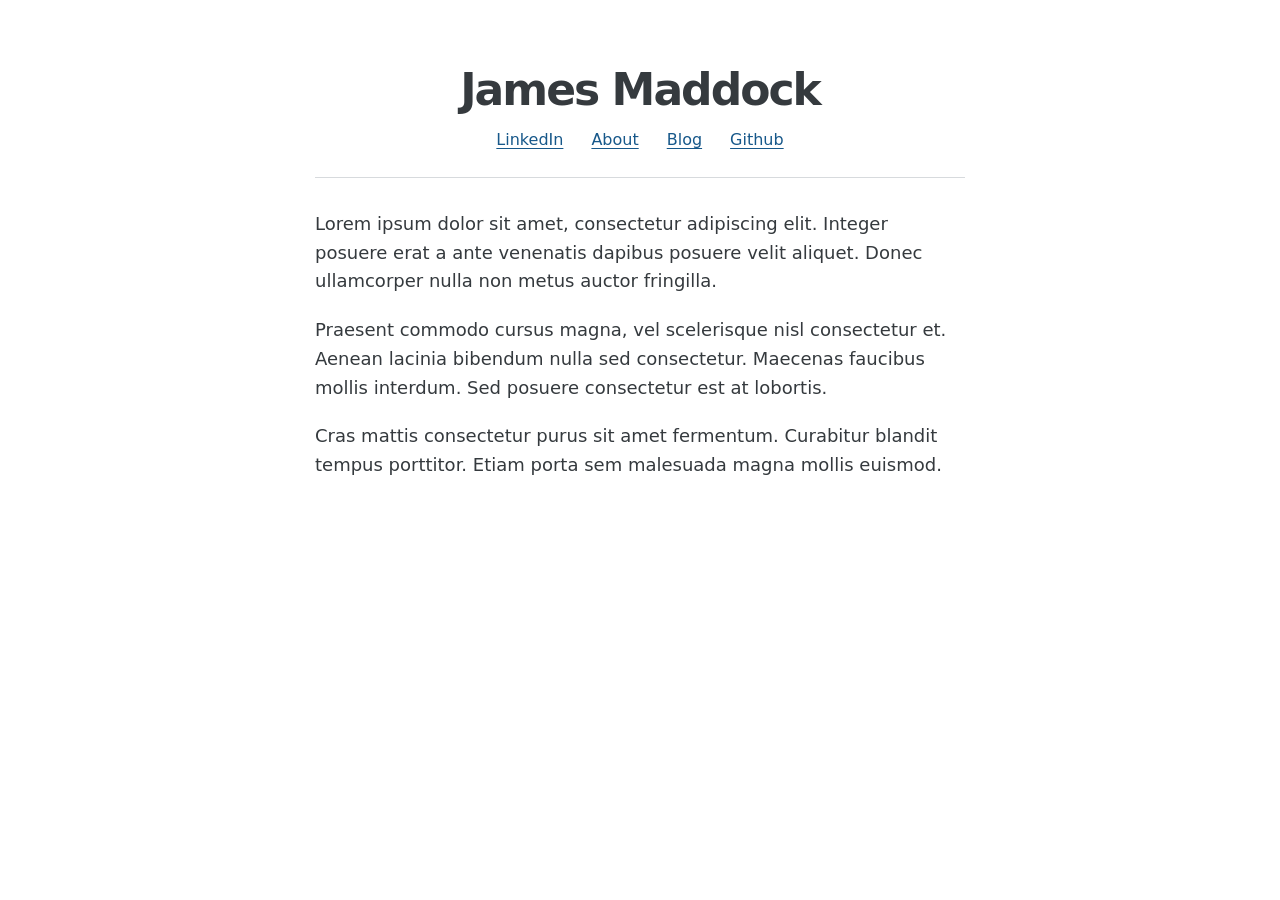
<file: index.html>
<!doctype html>
<html lang="en">
<head>
  <meta charset="utf-8">
  <meta name="viewport" content="width=device-width, initial-scale=1">
  <title>James Maddock</title>
  <link rel="stylesheet" href="./style.css">
</head>
<body>
  <header>
    <h1><a class="name" href="./index.html">James Maddock</a></h1>
    <nav aria-label="Main navigation">
      <a href="https://www.linkedin.com/in/james-maddock/">LinkedIn</a>
      <a href="./about.html">About</a>
      <a href="./blog.html">Blog</a>
      <a href="https://github.com/jmasaki24">Github</a>
    </nav>
  </header>
  <main>
    <p>Lorem ipsum dolor sit amet, consectetur adipiscing elit. Integer posuere erat a ante venenatis dapibus posuere velit aliquet. Donec ullamcorper nulla non metus auctor fringilla.</p>
    <p>Praesent commodo cursus magna, vel scelerisque nisl consectetur et. Aenean lacinia bibendum nulla sed consectetur. Maecenas faucibus mollis interdum. Sed posuere consectetur est at lobortis.</p>
    <p>Cras mattis consectetur purus sit amet fermentum. Curabitur blandit tempus porttitor. Etiam porta sem malesuada magna mollis euismod.</p>
  </main>
</body>
</html>
</file>
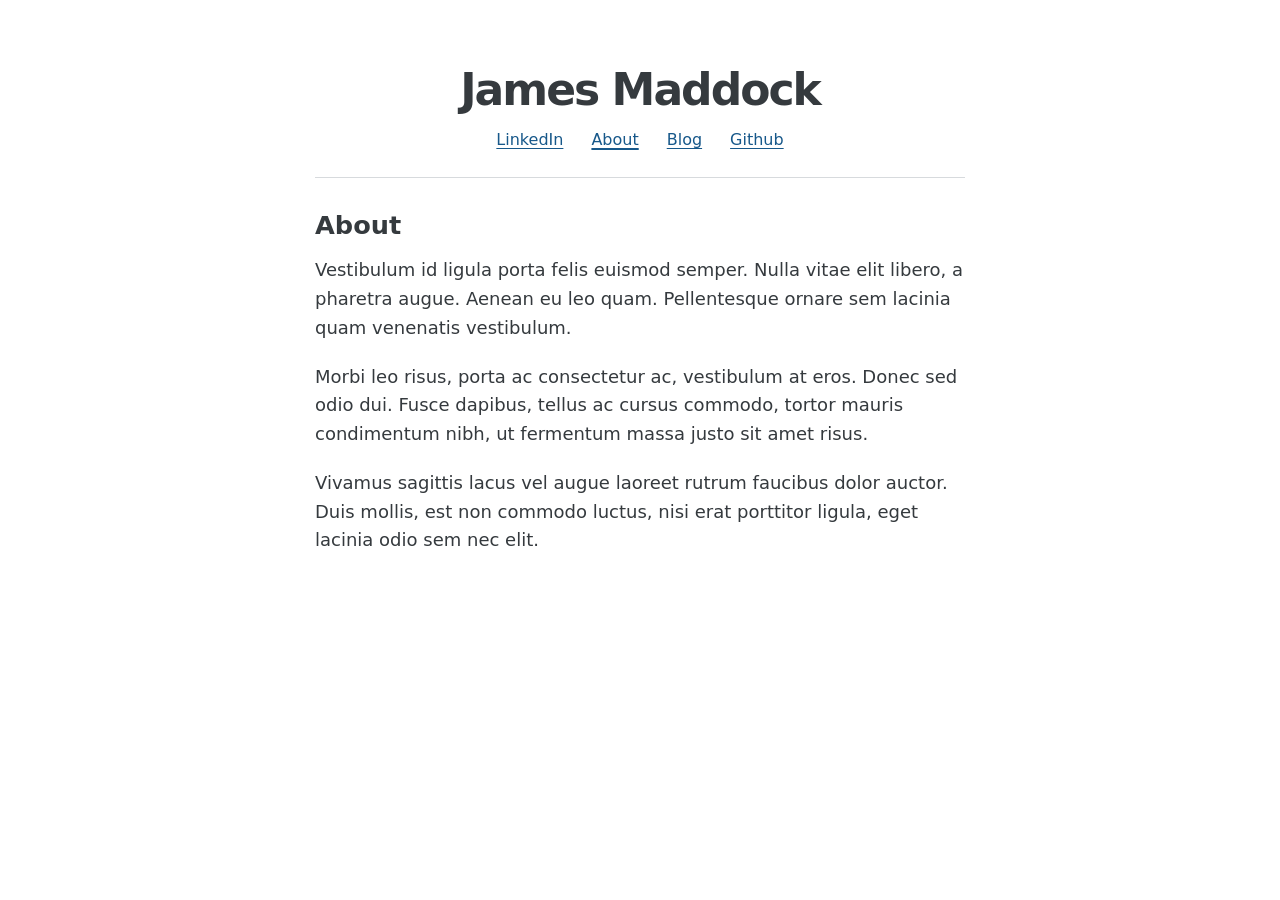
<file: about.html>
<!doctype html>
<html lang="en">
<head>
  <meta charset="utf-8">
  <meta name="viewport" content="width=device-width, initial-scale=1">
  <title>About | James Maddock</title>
  <link rel="stylesheet" href="./style.css">
</head>
<body>
  <header>
    <a class="name" href="./index.html">James Maddock</a>
    <nav aria-label="Main navigation">
      <a href="https://www.linkedin.com/in/james-maddock/">LinkedIn</a>
      <a href="./about.html" aria-current="page">About</a>
      <a href="./blog.html">Blog</a>
      <a href="https://github.com/jmasaki24">Github</a>
    </nav>
  </header>
  <main>
    <h1>About</h1>
    <p>Vestibulum id ligula porta felis euismod semper. Nulla vitae elit libero, a pharetra augue. Aenean eu leo quam. Pellentesque ornare sem lacinia quam venenatis vestibulum.</p>
    <p>Morbi leo risus, porta ac consectetur ac, vestibulum at eros. Donec sed odio dui. Fusce dapibus, tellus ac cursus commodo, tortor mauris condimentum nibh, ut fermentum massa justo sit amet risus.</p>
    <p>Vivamus sagittis lacus vel augue laoreet rutrum faucibus dolor auctor. Duis mollis, est non commodo luctus, nisi erat porttitor ligula, eget lacinia odio sem nec elit.</p>
  </main>
</body>
</html>
</file>
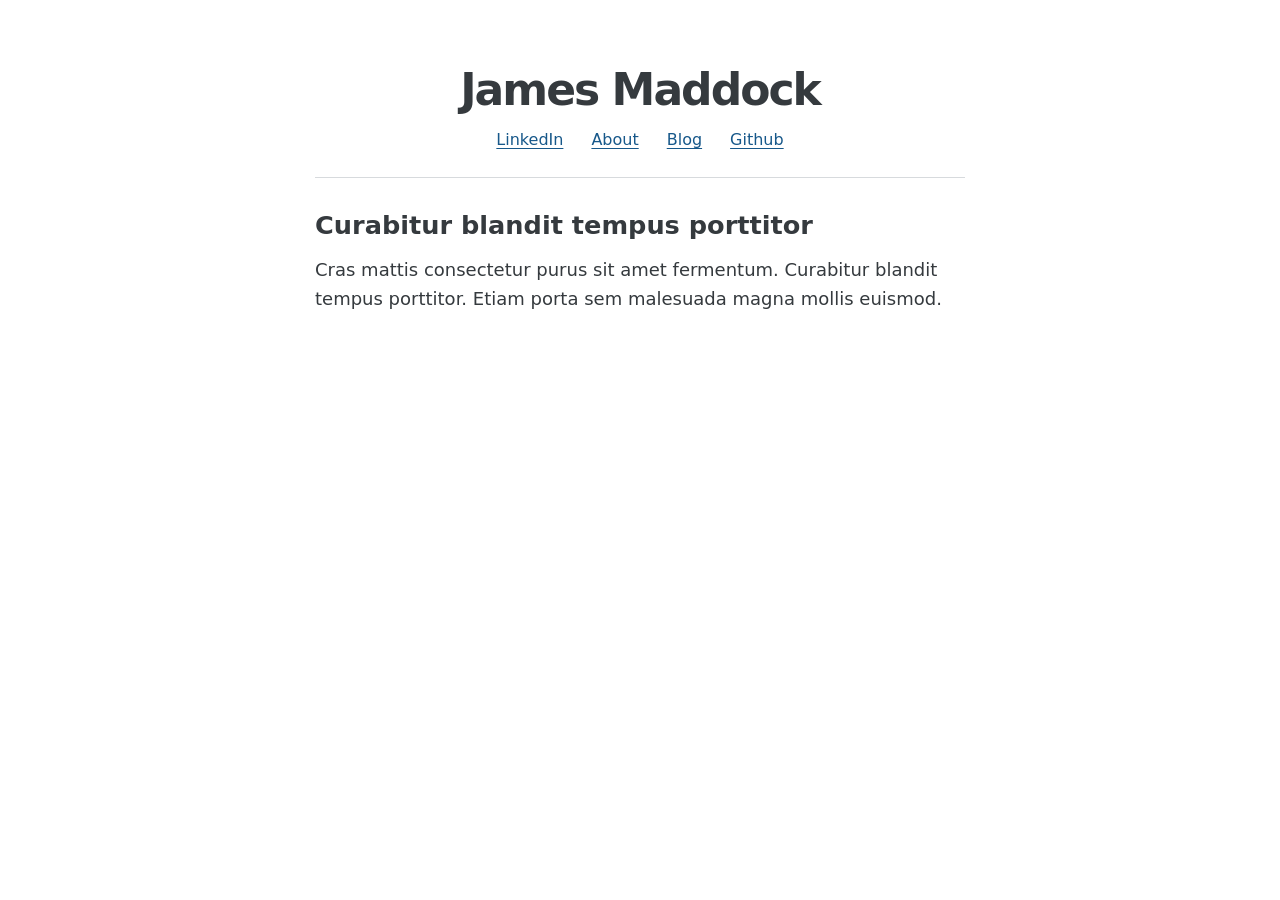
<file: posts/curabitur-blandit.html>
<!doctype html>
<html lang="en">
<head>
  <meta charset="utf-8">
  <meta name="viewport" content="width=device-width, initial-scale=1">
  <title>Curabitur blandit tempus porttitor | James Maddock</title>
  <link rel="stylesheet" href="../style.css">
</head>
<body>
  <header>
    <a class="name" href="../index.html">James Maddock</a>
    <nav aria-label="Main navigation">
      <a href="https://www.linkedin.com/in/james-maddock/">LinkedIn</a>
      <a href="../about.html">About</a>
      <a href="../blog.html">Blog</a>
      <a href="https://github.com/jmasaki24">Github</a>
    </nav>
  </header>
  <main>
    <h1>Curabitur blandit tempus porttitor</h1>
    <p>Cras mattis consectetur purus sit amet fermentum. Curabitur blandit tempus porttitor. Etiam porta sem malesuada magna mollis euismod.</p>
  </main>
</body>
</html>
</file>
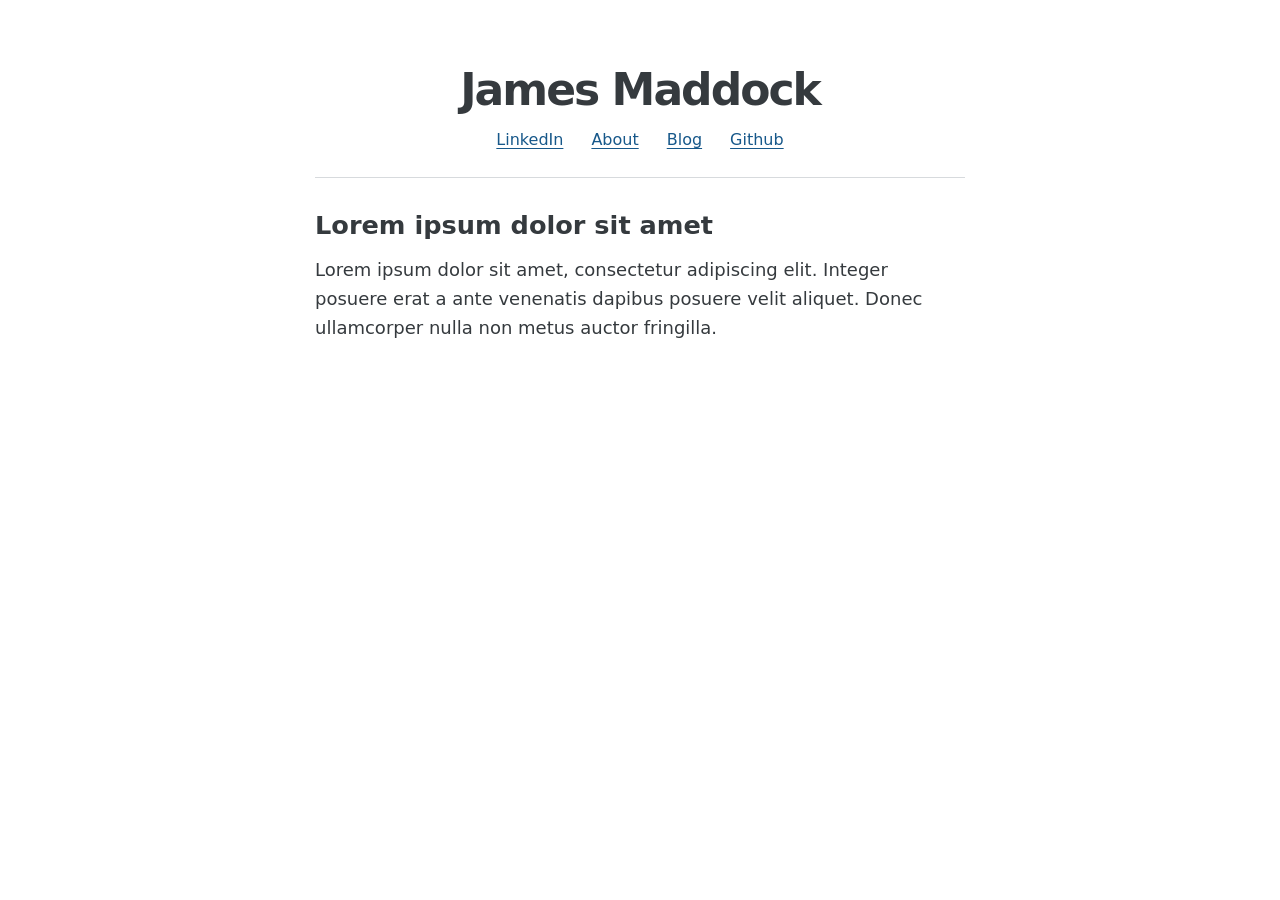
<file: posts/lorem-ipsum.html>
<!doctype html>
<html lang="en">
<head>
  <meta charset="utf-8">
  <meta name="viewport" content="width=device-width, initial-scale=1">
  <title>Lorem ipsum dolor sit amet | James Maddock</title>
  <link rel="stylesheet" href="../style.css">
</head>
<body>
  <header>
    <a class="name" href="../index.html">James Maddock</a>
    <nav aria-label="Main navigation">
      <a href="https://www.linkedin.com/in/james-maddock/">LinkedIn</a>
      <a href="../about.html">About</a>
      <a href="../blog.html">Blog</a>
      <a href="https://github.com/jmasaki24">Github</a>
    </nav>
  </header>
  <main>
    <h1>Lorem ipsum dolor sit amet</h1>
    <p>Lorem ipsum dolor sit amet, consectetur adipiscing elit. Integer posuere erat a ante venenatis dapibus posuere velit aliquet. Donec ullamcorper nulla non metus auctor fringilla.</p>
  </main>
</body>
</html>
</file>
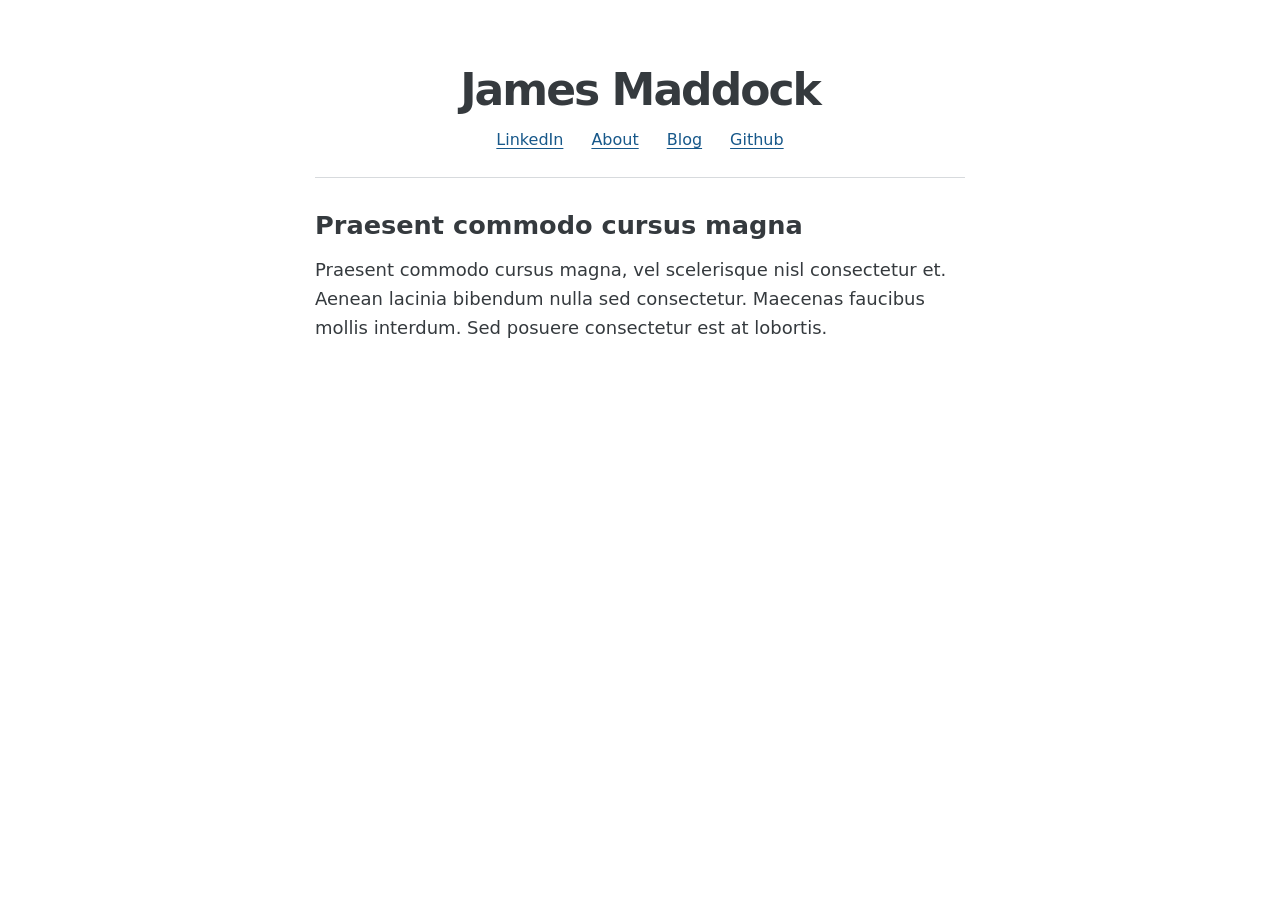
<file: posts/praesent-commodo.html>
<!doctype html>
<html lang="en">
<head>
  <meta charset="utf-8">
  <meta name="viewport" content="width=device-width, initial-scale=1">
  <title>Praesent commodo cursus magna | James Maddock</title>
  <link rel="stylesheet" href="../style.css">
</head>
<body>
  <header>
    <a class="name" href="../index.html">James Maddock</a>
    <nav aria-label="Main navigation">
      <a href="https://www.linkedin.com/in/james-maddock/">LinkedIn</a>
      <a href="../about.html">About</a>
      <a href="../blog.html">Blog</a>
      <a href="https://github.com/jmasaki24">Github</a>
    </nav>
  </header>
  <main>
    <h1>Praesent commodo cursus magna</h1>
    <p>Praesent commodo cursus magna, vel scelerisque nisl consectetur et. Aenean lacinia bibendum nulla sed consectetur. Maecenas faucibus mollis interdum. Sed posuere consectetur est at lobortis.</p>
  </main>
</body>
</html>
</file>
<file: style.css>
:root {
  color-scheme: light dark;
  --ink: #353a3e;
  --paper: #fff;
  --link: #17588a;
  --rule: #d7dadd;
}

body {
  max-width: 650px;
  margin: clamp(2rem, 7vw, 4rem) auto;
  padding: 0 1rem;
  background: var(--paper);
  color: var(--ink);
  font: 1.125rem/1.6 system-ui, sans-serif;
}

header {
  text-align: center;
  border-bottom: 1px solid var(--rule);
  padding-bottom: 1.5rem;
  margin-bottom: 2rem;
}

h1 {
  font-size: 1.6rem;
  line-height: 1.2;
  margin: 0 0 1rem;
}

header h1 { margin: 0; }

.name {
  display: inline-block;
  color: inherit;
  font-size: clamp(2rem, 6vw, 2.75rem);
  font-weight: 700;
  line-height: 1.2;
  letter-spacing: -0.045em;
  text-decoration: none;
}

nav {
  display: flex;
  justify-content: center;
  gap: clamp(.65rem, 4vw, 1.75rem);
  margin-top: .65rem;
  font-size: 1rem;
}

a { color: var(--link); text-underline-offset: .18em; }
a:hover, a[aria-current] { text-decoration: underline .14em; }
a:focus-visible { outline: 2px solid currentColor; outline-offset: 3px; }
p { margin: 0 0 1.1em; }
ul { padding-left: 1.25em; }
li + li { margin-top: .65em; }

@media (prefers-color-scheme: dark) {
  :root {
    --ink: #d5d9de;
    --paper: #101419;
    --link: #82bfff;
    --rule: #39414b;
  }
}
</file>
